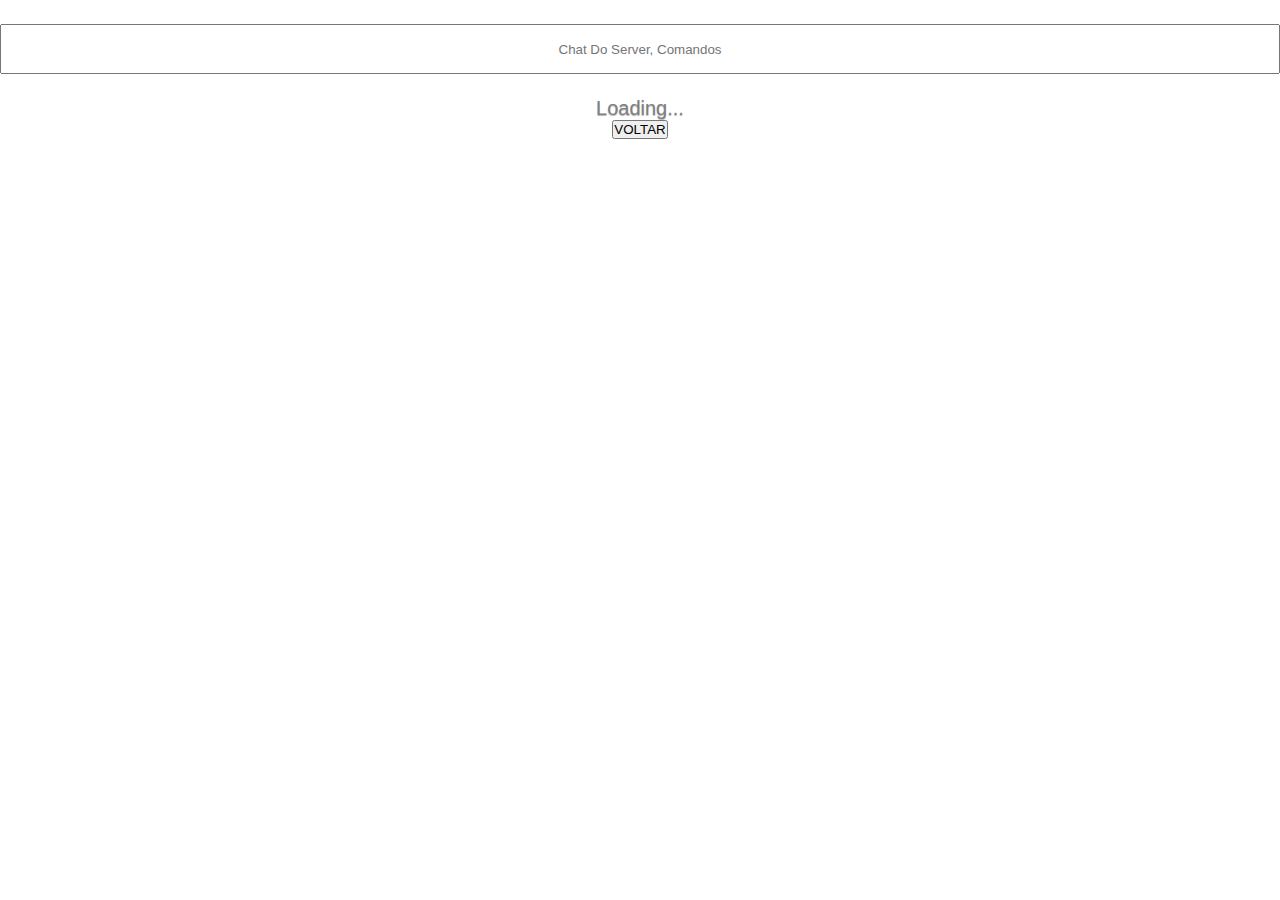
<file: terminal.html>
<html lang="pt-BR" >
  <head>
    
     <meta charset="utf-8" />
     <meta http-equiv="Refresh" content="180">
     <meta name="viewport" content="width=device-width, initial-scale=0.7" />
    
    <link href="https://www.factorio.com//static/img/favicon.ico" rel="icon" type="image/x-icon">
    <links>
    </links>
    <link rel="stylesheet" href="https://www.factorio.com/static/css/main.css?v=87e4eb56">
    <link rel="stylesheet" href="./server.css">
    
    <title>FACTORIO SERVER TERMINAL ADM&CHEATS</title>
  </head>
  <body>
    <div class="site-altura">
      <div class="conteudo" id="Server" role="main">
        
    <hidden style="display: none;">
    <label for="regions">Regiões Do Servidor</label>
    <select id="regions"></select>

    <label for="versions">Versões Do Jogo</label>
    <select id="versions"></select>

    <label for="saves">MUNDOS</label>       
    <div class="flex-row">
      <a hidden id="delete-link" href="javascript:void(0);">[delete]</a>        
      <a hidden id="upload-link" href="javascript:void(0);">[upload]</a>        
      <a hidden id="download-link" href="javascript:void(0);">[download]</a>
      </div>
       
    <select id="saves">Sem MUNDOS PARA CARREGAR!</select>

        <mods-list id="mods" class="flex-row">
          <label for="mods">MODS</label>
          <js id="mods-enabled">0 Ativado</js>

          <br>
          
          <a    
             class="button button-green" 
             hidden 
             id="mods-upload-link" 
             href="javascript:void(0);">
            ENVIAR MOD
          </a>
          
            <a 
               style="display: inline;" 
               class="button button-green" 
               hidden id="mods-pick" 
               href="javascript:void(0);">
              MOSTRAR MODS
          </a>

          <div id="mods-list">Sem Mods</div>
        </mods-list>
        
        <label for="Porta-Server">PORTA DO SERVIDOR</label>
        <option rgb id="Porta-Server">Carregando...</option>
    
    
    <button
            disabled  
            id="start-button"  
            class="button button-green">
          Iniciar Servidor
        </button>
        
        <button
          hidden
          id="stop-button"
          class="button button-red">
          Parar Servidor
        </button>
      </hidden>

      <pre id="output-area" class="logs"></pre>
      <input placeholder="Chat do server, Comandos" id="input-area" class="input-area" />
    
        <br>
    
    <footer>
    <div class="links"></div>
    
      <div id="direitos" class="direitos">Loading...</div>
      </footer>  
</div></div> 
<!--     fim do site altura -->
    <button class="btnFixedleft"     
            onclick="window.location.href = './'">    
      VOLTAR
    </button>
  </body>
  
  <script src="https://pingobras.glitch.me/js/links.js"></script>
  <script src="https://pingobras.glitch.me/js/copyright.js" defer></script>
  <script src="./status.js" defer></script>
  <script src="./websocket.js" defer></script>
</html>
</file>
<file: server.css>
* {
  text-transform: capitalize;
  text-align: center;
  box-sizing: border-box;
  margin: 0;
  padding: 0;
  font-family: "Roboto", sans-serif;
  max-width: 100%;
  align-self: center;
}

/* Body */
body {
  text-transform: capitalize;
  text-align: center;
  box-sizing: border-box;
  color: gray;
  font-size: 20px;
  font-weight: 500;
  font-style: normal;
  text-shadow: rgba(0, 0, 0, 0.3) 0px 1px 1px;
  transition: all 0.3s ease-out;
}

/* Division */
.control-container .control-label div {
  color: orange;
  font-size: 25px;
}

/* Control label */
.control-container .control-item .control-label {
  color: orange;
  font-size: 25px;
}

/* Saves */
#saves {
  font-weight: 500;
  font-size: 20px;
  font-style: normal;
  text-align: center;
  text-transform: capitalize;
  width: 75%;
  height: 50px;
  margin:10px;
}

[RGB] {
  transition: all 1s ease-out;
}

label {
  color: orange;
  font-size: 25px;
}

/* Versions */
#versions {
  width: 75%;
  min-height: 50px;
  margin:10px;
}

/* Regions */
#regions {
  width: 75%;
  min-height: 50px;
  margin:10px;
}

.IP {
  font-family: monospace;
  font-size: 1.7em;
  padding-left: 8px;
  resize: none;
  width: 50%;
  min-height: 50px;
}

.input-area {
  width: 100%;
  display: block;
  height: 50px;
}

.logs {
  box-sizing: border-box;
  font-size: 0.8em;
  height: auto;
  margin: 0;
  padding: 12px;
  width: 100%;
  font-weight: 600;
  font-size: 18px;
  color: orange;
  font-style: italic;
}

.boxbar {
  width: 720px;
  background-color: grey;
}

.bar {
  width: 50%;
  height: 30px;
  background: green;
  text-align: center;
  /* To center it horizontally (if you want) */
  line-height: 30px;
  /* To center it vertically */
  color: white;
}

mods-list {
  width: 100%;
  margin-top: 25px;
  margin-bottom: 25px;
}

/* Mods enabled */
#mods-enabled {
  color: orange;
  font-size: 25px;
}

hidden {
  display: none;
}
a {
  display: block;
  margin: 10px;
}

.p-title {
  font-style: italic;
  text-transform: uppercase;
  text-decoration: underline;
  color: red;
}
ul {
  margin: 0px;
  list-style-position: inside;
  padding: 0px;
}
li {
  padding: 0px;
  margin: 0px;
  margin-left: 10px;
  margin-right: 10px;
}
.lista-mods-prioridade {
  display: flex;
  flex-direction: row;
  justify-content: space-around;
  align-items: center;
  color: red;
  flex-wrap: wrap;
}

.lista-mods {
  display: flex;
  flex-direction: row;
  justify-content: space-around;
  align-items: center;
  flex-wrap: wrap;
}
.button-red {
    background-color: #fe5a5a;
    padding: 10px 12px 10px 12px;
    font-size: 100%;
    text-align: left;
    color: black;
    font-weight: 600;
    display: inline-block;
    vertical-align: baseline;
    min-width: 128px;
    border: none;
    line-height: inherit;
    white-space: nowrap;
    box-shadow: inset 8px 0px 4px -8px black, inset -8px 0px 4px -8px black, inset 0px 10px 2px -8px #fda1a1, inset 0px 10px 2px -8px #8b0101, inset 0px -9px 2px -8px black, 0px 0px 4px 0px #000000;
    position: relative;
    margin-right: 14px;
    cursor: pointer;
    -webkit-user-select: none;
    -moz-user-select: none;
    user-select: none;
    height: 36px;
    text-align: left;
}
.button-blue {
    background-color: blue;
    padding: 10px 12px 10px 12px;
    font-size: 100%;
    text-align: left;
    color: black;
    font-weight: 600;
    display: inline-block;
    vertical-align: baseline;
    min-width: 128px;
    border: none;
    line-height: inherit;
    white-space: nowrap;
    box-shadow: 
      inset 8px 0px 4px -8px black, 
      inset -8px 0px 4px -8px black, 
      inset 0px 10px 2px -8px lightblue, 
      inset 0px 10px 2px -8px purple, 
      inset 0px -9px 2px -8px black, 
      0px 0px 4px 0px black;
    position: relative;
    margin-right: 14px;
    cursor: pointer;
    -webkit-user-select: none;
    -moz-user-select: none;
    user-select: none;
    height: 36px;
    text-align: left;
}
.button:hover, 
.button:focus, 
.button.hover {
    color: black;
    text-decoration: none;
    outline: 0;
    box-shadow: inset 8px 0px 4px -8px #000, inset -8px 0px 4px -8px #000, inset 0px 9px 2px -8px white, inset 0px 8px 4px -8px #000, inset 0px -8px 4px -8px #000, inset 0px -9px 2px -8px #432400, 0px 0px 4px 0px #000000, inset 0px 0px 4px 2px #f9b44b;
    background-color: #e39827;
    filter: drop-shadow(0 0 2px #f9b44b);
</file>
